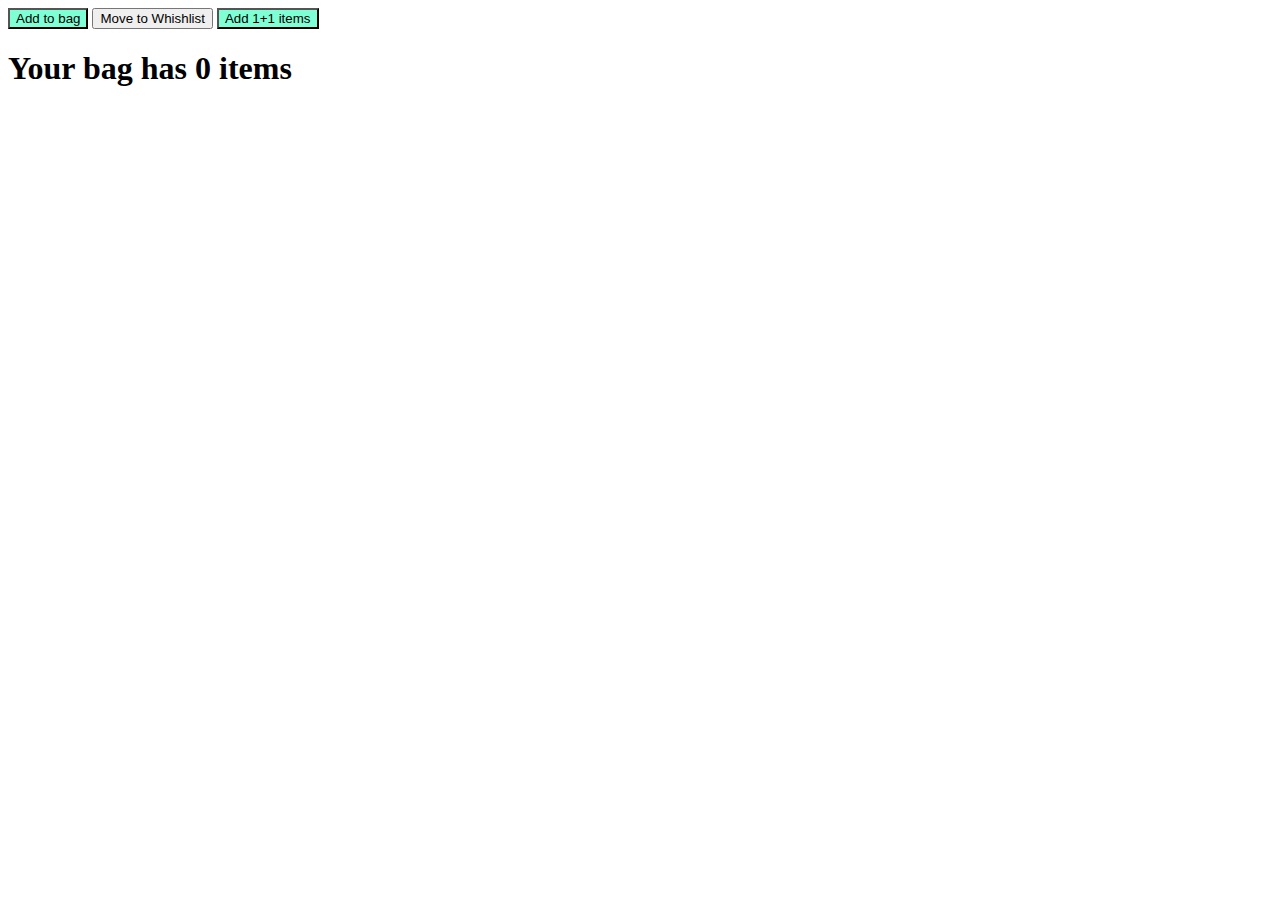
<file: index.html>
<!DOCTYPE html>
<html lang="en">

<head>
    <meta charset="UTF-8">
    <meta name="viewport" content="width=device-width, initial-scale=1.0">
    <title>Myntrabag</title>
    <style>
        .add-button {
            background-color: aquamarine;
        }
    </style>
</head>

<body>
    <button class="add-button" onclick="cartQuantity++;
 document.querySelector('#cart-summary').
 innerText = `Your bag has ${cartQuantity} items`;
">
        Add to bag</button>
    <button class="move-button" onclick="cartQuantity--;
   document.querySelector('#cart-summary').
   innerText = `Your bag has ${cartQuantity} items`;
   ">
        Move to Whishlist</button>
    <button class="add-button" onclick="cartQuantity+=2;
   document.querySelector('#cart-summary').
   innerText = `Your bag has ${cartQuantity} items`;
   ">Add 1+1 items</button>

    <h1 id="cart-summary"></h1>

    <script>
        let cartQuantity = 0;
        document.querySelector('#cart-summary').
            innerText = `Your bag has ${cartQuantity} items`;
    </script>
</body>

</html>
</file>
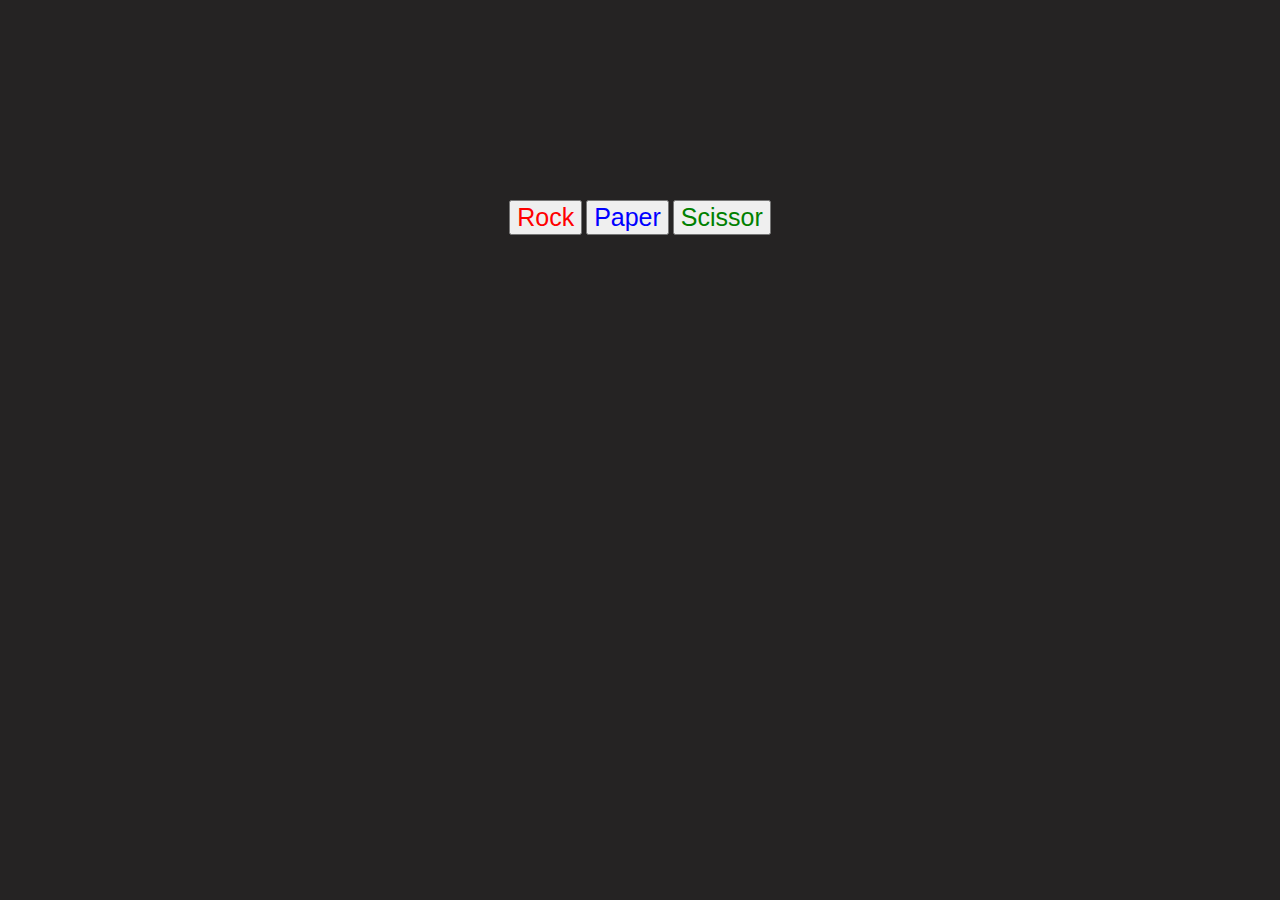
<file: rockpaperscissor.html>
<!DOCTYPE html>
<html lang="en">

<head>
    <meta charset="UTF-8">
    <meta name="viewport" content="width=device-width, initial-scale=1.0">
    <title>Rock Paper Scissor Game</title>
    <link rel="stylesheet" href="https://cdnjs.cloudflare.com/ajax/libs/font-awesome/6.5.2/css/all.min.css">
    <style>
        body {
            text-align: center;
            margin-top: 200px;
            background-color: rgb(37, 35, 35);

        }

        #rock {
            color: red;
            font-size: 25px;

        }

        #scissor {
            color: green;
            font-size: 25px;
        }

        #paper {
            color: blue;
            font-size: 25px;
        }
    </style>
</head>

<body>
    <button id="rock" onclick="
        let computerChoice=generateComputerChoice();
        let resultMsg=getResult('Rock',computerChoice);
        showResult('Rock',computerChoice, resultMsg );
        "> Rock</button>

    <button id="paper" onclick="
     computerChoice=generateComputerChoice();
     resultMsg=getResult('Paper',computerChoice);
    showResult('Paper',computerChoice, resultMsg );
    "> Paper</button>
    <button id="scissor" onclick="
     computerChoice=generateComputerChoice();
     resultMsg=getResult('Scissor',computerChoice);
    showResult('Scissor',computerChoice, resultMsg ); 
    "> Scissor</button>


    <script>
        alert(`Welcome! Let's play`);
        alert('Please select any one of them');
        let score = {
            won: 0,
            lost: 0,
            tie: 0,
            displayScore: function () {
                return `Won:${score.won}, Lost:${score.lost}, Tie:${score.tie}`;
            }

        }
        function generateComputerChoice() {

            let randomNumber = Math.random() * 3;
            if (randomNumber > 0 && randomNumber <= 1) {
                return 'Rock';
            }
            else if (randomNumber > 1 && randomNumber <= 2) {
                return 'Paper';
            }
            else {
                return 'Scissor'
            }
        }

        function getResult(userMove, computerMove) {
            if (userMove === 'Rock') {
                if (computerMove === 'Rock') {
                    score.tie++;
                    return `It's a tie`;
                }
                else if (computerMove === 'Paper') {
                    score.lost++;
                    return `Computer won`;
                }
                else {
                    score.won++;
                    return 'User won';
                }
            }
            if (userMove === 'Paper') {
                if (computerMove === 'Paper') {
                    score.tie++;
                    return `It's a tie`;
                }
                else if (computerMove === 'Rock') {
                    score.won++;
                    return `User won`;
                }
                else {
                    score.lost++;
                    return 'COmputer won';
                }
            }
            else {
                if (computerMove === 'Scissor') {
                    score.tie++;
                    return `It's a tie`;
                }
                else if (computerMove === 'Rock') {
                    score.lost++;
                    return `Computer won`;
                }
                else {
                    score.won++;
                    return 'User won';
                }
            }
        }

        function showResult(userMove, computerMove, result) {
            alert(`You have choose a ${userMove}. Computer choose a ${computerMove} 
              ${result}
              ${score.displayScore()}
              `);
        }

    </script>
</body>

</html>
</file>
